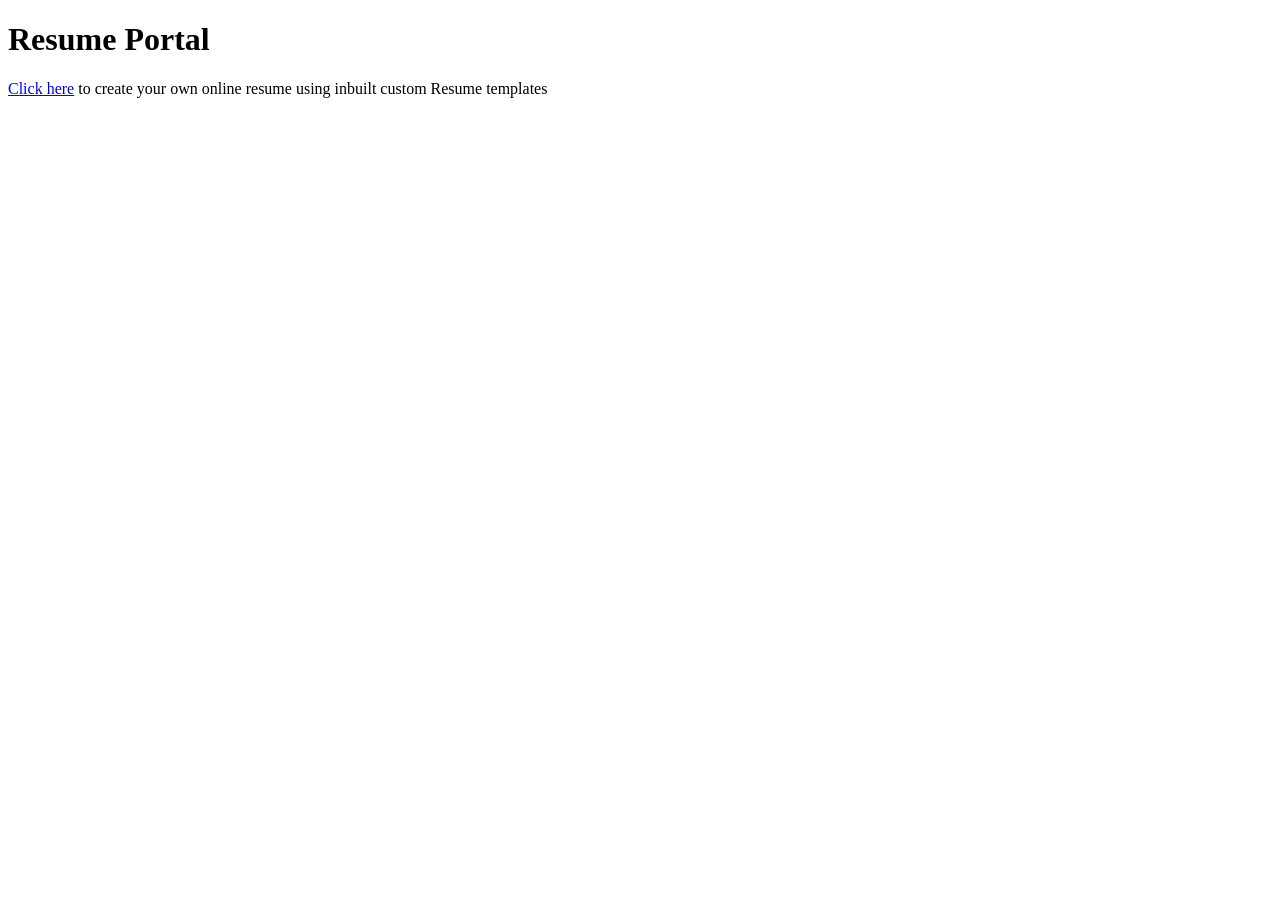
<file: src/main/resources/templates/index.html>
<!DOCTYPE html>
<html lang="en">
<head>
    <meta charset="UTF-8">
    <title>Resume Portal</title>
</head>
<body>
<h1>Resume Portal</h1>
<p><a href="/edit">Click here</a> to create your own online resume using inbuilt custom Resume templates</p>
</body>
</html>
</file>
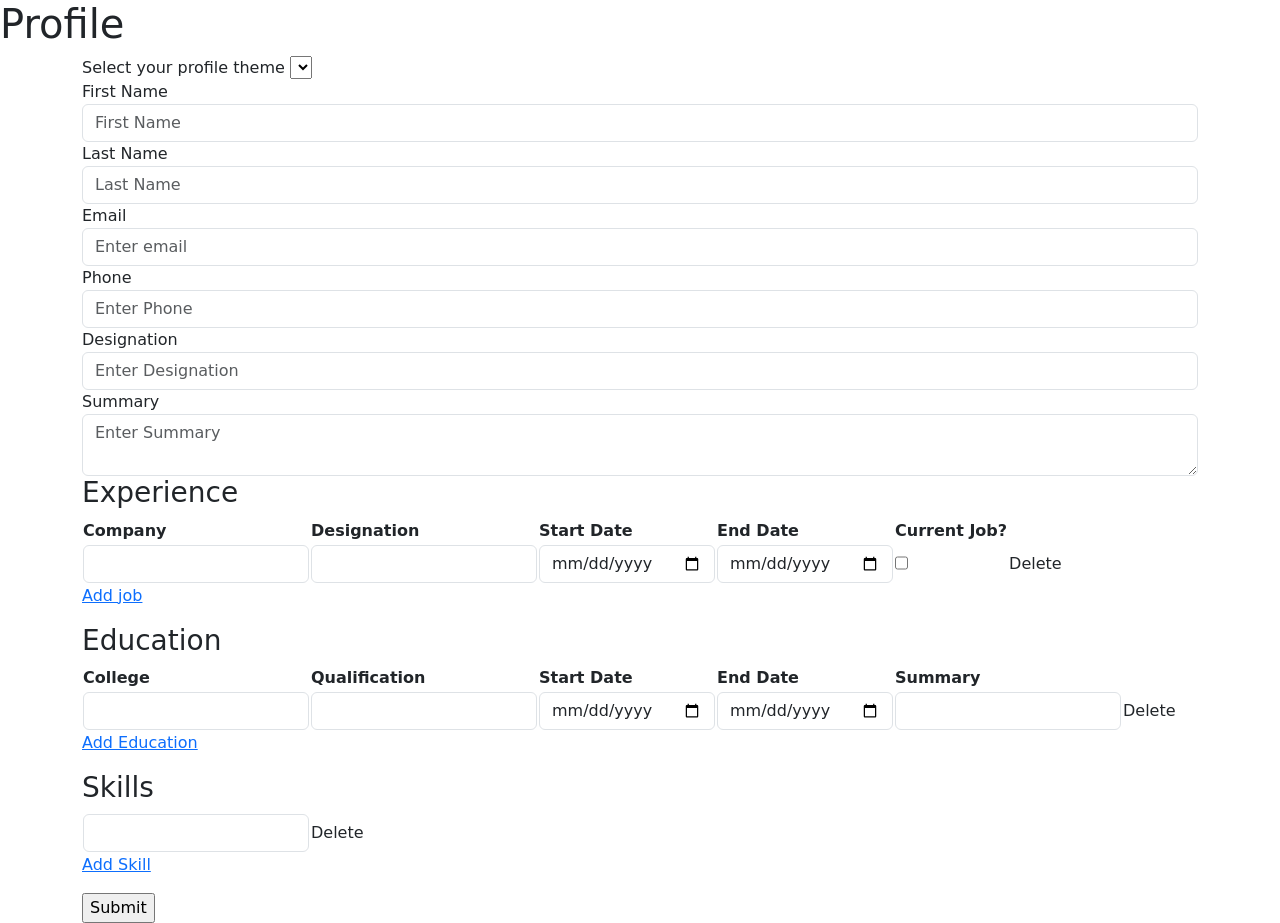
<file: src/main/resources/templates/profile-edit.html>
<!DOCTYPE html>
<html lang="en" xmlns:th="http://www.thymeleaf.org">
<head>
    <meta charset="UTF-8">
    <title>Title</title>
    <link href="https://cdn.jsdelivr.net/npm/bootstrap@5.1.3/dist/css/bootstrap.min.css" rel="stylesheet" integrity="sha384-1BmE4kWBq78iYhFldvKuhfTAU6auU8tT94WrHftjDbrCEXSU1oBoqyl2QvZ6jIW3" crossorigin="anonymous">

</head>
<body>
    <h1 th:text="${userId} + '\'s Profile'">Profile</h1>

    <div class="container">
        <form action="#" th:action="@{/edit}"  th:object="${userProfile}" method="post">
            <div class="form-group">
                <label>Select your profile theme</label>
                <select th:field="*{theme}">
                    <option th:each="i : ${#numbers.sequence(1, 2)}" th:value="${i}" th:text="${'Theme ' + i}"></option>
                </select>
            </div>
            <div class="form-group">
                <label> First Name</label>
                <input class="form-control" th:field="*{firstName}" placeholder="First Name">
            </div>
            <div class="form-group">
                <label>Last Name</label>
                <input class="form-control" th:field="*{lastName}" placeholder="Last Name">
            </div>
            <div class="form-group">
                <label >Email</label>
                <input class="form-control" th:field="*{email}" placeholder="Enter email">
            </div>
            <div class="form-group">
                <label >Phone</label>
                <input class="form-control" th:field="*{phone}" placeholder="Enter Phone">
            </div>
            <div class="form-group">
                <label >Designation</label>
                <input class="form-control" th:field="*{designation}" placeholder="Enter Designation">
            </div>
            <div class="form-group">
                <label>Summary</label>
                <textarea class="form-control" th:field="*{summary}" placeholder="Enter Summary"></textarea>
            </div>

            <h3>Experience</h3>
            <table>
                <thead>
                    <tr>
                        <th>Company</th>
                        <th>Designation</th>
                        <th>Start Date</th>
                        <th>End Date</th>
                        <th>Current Job?</th>
                        <th></th>
                    </tr>
                </thead>


                    <tr th:each="job, stat:*{jobs}" >
                        <td><input class="form-control" th:field="*{jobs[__${stat.index}__].company}"></td>
                        <td><input class="form-control" th:field="*{jobs[__${stat.index}__].designation}"></td>
                        <td><input type="date" class="form-control" th:field="*{jobs[__${stat.index}__].startDate}"></td>
                        <td><input type="date" class="form-control" th:field="*{jobs[__${stat.index}__].endDate}"></td>
                       <!-- <td th:each="responsibility, itemStat:*{responsibilities}"><input class="form-control" th:field="*{responsibilities[__${itemStat.index}__]}"></td>-->
                        <td><input type="checkbox" class="form-check input" id="flexCheckDefault" th:field="*{jobs[__${stat.index}__].currentJob}"></td>
                        <td><a th:href="@{'./delete?type=job&index=' + ${stat.index}}">Delete</a></td>
                    </tr>
            </table>
            <p><a href="./edit?add=job">Add job</a></p>

            <h3>Education</h3>
            <table>
                <thead>
                <tr>
                    <th>College</th>
                    <th>Qualification</th>
                    <th>Start Date</th>
                    <th>End Date</th>
                    <th>Summary</th>
                    <th></th>
                </tr>
                </thead>

                <tr th:each="education, stat:*{educations}">
                    <td><input class="form-control" th:field="*{educations[__${stat.index}__].college}"></td>
                    <td><input class="form-control" th:field="*{educations[__${stat.index}__].qualification}"></td>
                    <td><input type="date" class="form-control" th:field="*{educations[__${stat.index}__].startDate}"></td>
                    <td><input type="date" class="form-control" th:field="*{educations[__${stat.index}__].endDate}"></td>
                    <td><input class="form-control" th:field="*{educations[__${stat.index}__].summary}"></td>
                    <td><a th:href="@{'./delete?type=education&index=' + ${stat.index}}">Delete</a></td>
                </tr>
            </table>
            <p><a href="./edit?add=education">Add Education</a></p>

            <h3>Skills</h3>
            <table>
                <tr th:each="skill, stat:*{skills}">
                    <td><input class="form-control" th:field="*{skills[__${stat.index}__]}"></td>
                    <td><a th:href="@{'./delete?type=skill&index=' + ${stat.index}}">Delete</a></td>
                </tr>
            </table>
            <p><a href="./edit?add=skill">Add Skill</a></p>

            <input type="submit" value="Submit">

        </form>
    </div>
</body>
</html>
</file>
